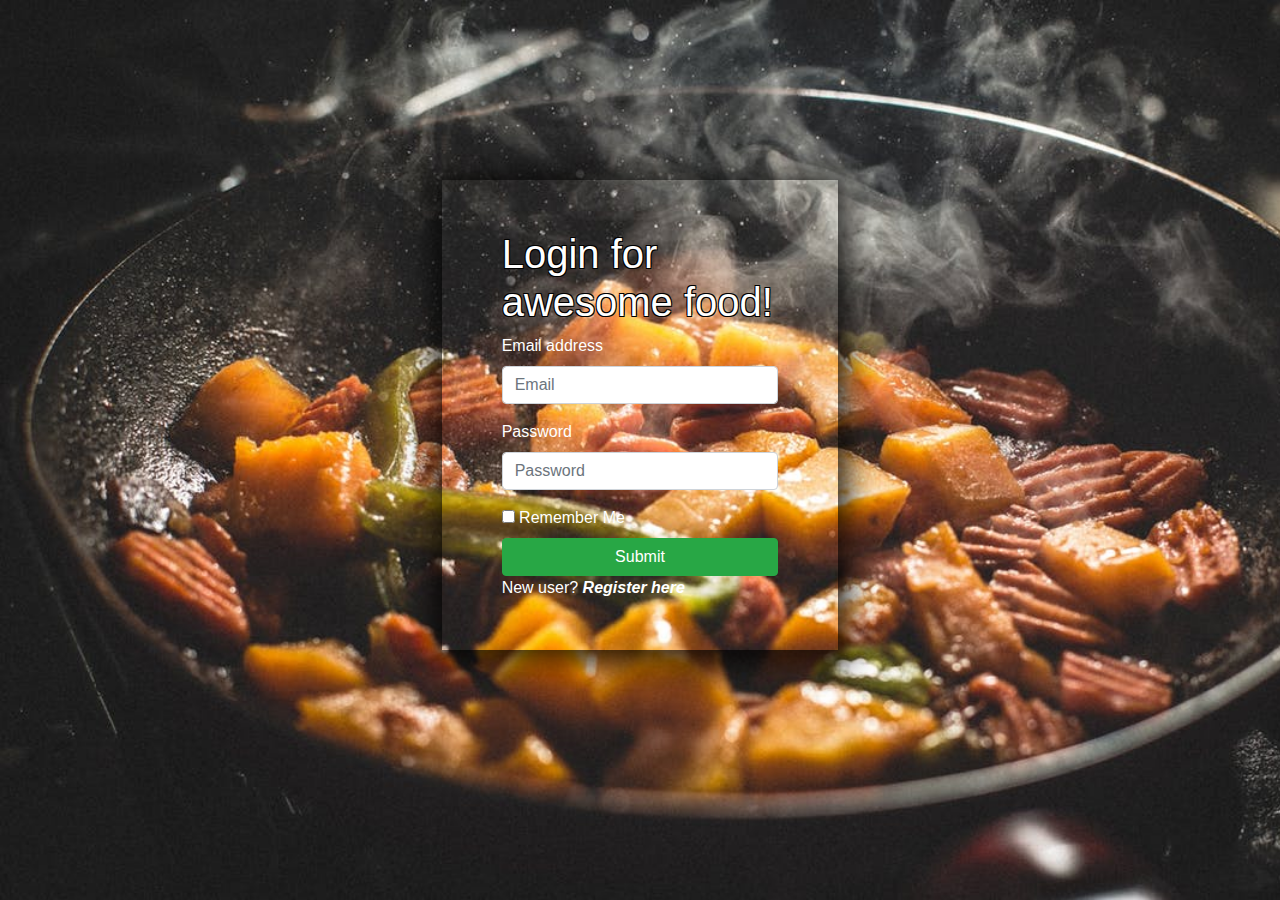
<file: WebContent/index.html>
<!DOCTYPE html>
<html>
<head>
<meta charset="UTF-8">
 <meta name="viewport" content="width=device-width, initial-scale=1">
  <link rel="stylesheet" href="https://maxcdn.bootstrapcdn.com/bootstrap/4.1.0/css/bootstrap.min.css">
  <link href="CSS/index_bg.css" type="text/css" rel="stylesheet">
  <script src="https://ajax.googleapis.com/ajax/libs/jquery/3.3.1/jquery.min.js"></script>
  <script src="https://cdnjs.cloudflare.com/ajax/libs/popper.js/1.14.0/umd/popper.min.js"></script>
  <script src="https://maxcdn.bootstrapcdn.com/bootstrap/4.1.0/js/bootstrap.min.js"></script>
<title>Welcome to food</title>
</head>
<body class="bg">
<div class="container-fluid">
	<div class="row">
		<div class="col-md-4 col-sm-4 col-xs-12"></div>
		<div class="col-md-4 col-sm-4 col-xs-12">
	<form action="loginCheck" method="post" class="form-container">
			<h1 class="header"> Login for awesome food!</h1>
  			<div class="form-group">
    			<label for="InputEmail">Email address</label>
    				<input type="email" name="email" class="form-control" id="InputEmail" placeholder="Email" required>
  			</div>
  			<div class="form-group">
    			<label for="InputPassword">Password</label>
    				<input type="password" name="password" class="form-control" id="InputPassword" placeholder="Password" required>
  			</div>
  			 
  			<div class="checkbox">
    			<label>
     				<input type="checkbox"> Remember Me
    			</label>
  			</div>
  			<button type="submit" class="btn btn-success btn-block">Submit</button>
			<div align-items="JUSTIFY">New user?<a class="register" href="Register.jsp"><b> <i>Register here</i></b></a></div> 
	</form>
		</div>
		<div class="col-md-4 col-sm-4 col-xs-12"></div>
	</div>
</div>
</body>
</html>
</file>
<file: WebContent/CSS/index_bg.css>
*{ color: #fff;}
.bg{
	background: url('bg_3.jpeg');
	height:100vh;
	width:100%
	background-position: center;
    background-repeat: no-repeat;
    background-size: cover;
    }
.form-container{
	border: 0px solid #fff;
	padding:50px 60px;
	margin-top: 20vh;
	-webkit-box-shadow: 1px 4px 26px 11px rgba(0,0,0,0.75);
	-moz-box-shadow: 1px 4px 26px 11px rgba(0,0,0,0.75);
	box-shadow: 1px 4px 26px 11px rgba(0,0,0,0.75);
    }    
.header{
    color: white;
    text-shadow:
    -1px -1px 0 #000,
    1px -1px 0 #000,
    -1px 1px 0 #000,
    1px 1px 0 #000;  
}
.register{
	color: BLUE;
}
</file>
